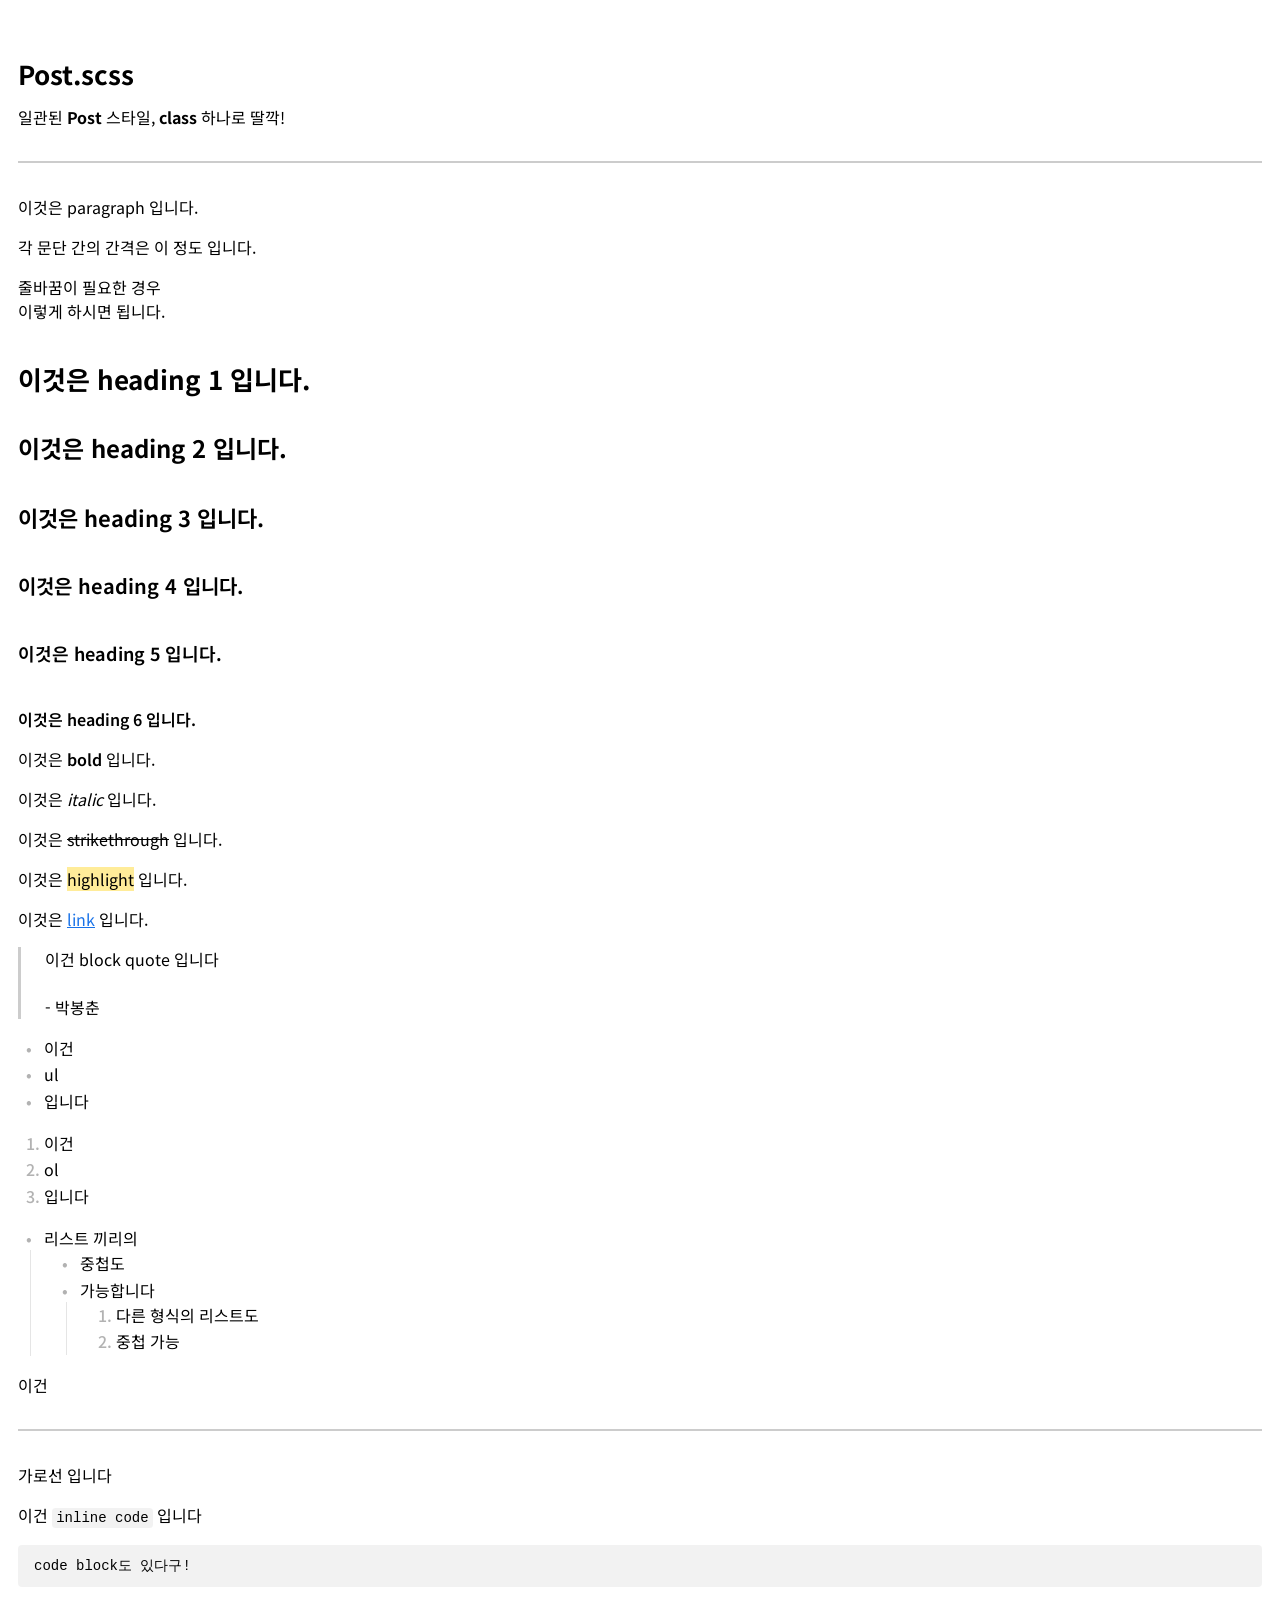
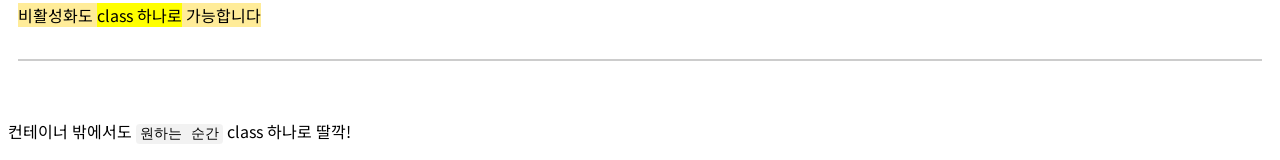
<file: index.html>
<!doctype html>
<html lang="ko">
  <head>
    <meta charset="UTF-8" />
    <meta name="viewport" content="width=device-width, initial-scale=1.0" />
    <title>Post.scss</title>

    <!-- 노토 산스 kr 폰트 -->
    <link rel="preconnect" href="https://fonts.googleapis.com" />
    <link rel="preconnect" href="https://fonts.gstatic.com" crossorigin />
    <link
      href="https://fonts.googleapis.com/css2?family=Noto+Sans+KR:wght@100..900&display=swap"
      rel="stylesheet"
    />

    <style>
      body {
        font-family: "Noto Sans KR", sans-serif;
        font-optical-sizing: auto;
        font-style: normal;
      }
    </style>

    <link rel="stylesheet" href="post.css" />
  </head>
  <body>
    <div class="post--container" style="padding: 10px">
      <h1>Post.scss</h1>
      <p>일관된 <b>Post</b> 스타일, <b>class</b> 하나로 딸깍!</p>

      <hr />

      <p>이것은 paragraph 입니다.</p>
      <p>각 문단 간의 간격은 이 정도 입니다.</p>

      <p>줄바꿈이 필요한 경우<br />이렇게 하시면 됩니다.</p>

      <h1>이것은 heading 1 입니다.</h1>
      <h2>이것은 heading 2 입니다.</h2>
      <h3>이것은 heading 3 입니다.</h3>
      <h4>이것은 heading 4 입니다.</h4>
      <h5>이것은 heading 5 입니다.</h5>
      <h6>이것은 heading 6 입니다.</h6>

      <p>이것은 <strong>bold</strong> 입니다.</p>
      <p>이것은 <em>italic</em> 입니다.</p>
      <p>이것은 <del>strikethrough</del> 입니다.</p>
      <p>이것은 <mark>highlight</mark> 입니다.</p>

      <p>이것은 <a href="#">link</a> 입니다.</p>

      <blockquote>
        <p>이건 block quote 입니다 <br /><br />- 박봉춘</p>
      </blockquote>

      <ul>
        <li>이건</li>
        <li>ul</li>
        <li>입니다</li>
      </ul>
      <ol>
        <li>이건</li>
        <li>ol</li>
        <li>입니다</li>
      </ol>
      <ul>
        <li>
          리스트 끼리의
          <ul>
            <li>중첩도</li>
            <li>
              가능합니다
              <ol>
                <li>다른 형식의 리스트도</li>
                <li>중첩 가능</li>
              </ol>
            </li>
          </ul>
        </li>
      </ul>

      <p>이건</p>
      <hr />
      <p>가로선 입니다</p>

      <p>이건 <code>inline code</code> 입니다</p>
      <pre><code>code block도 있다구!</code></pre>

      <p>
        <mark
          >비활성화도
          <mark class="post--disable">class 하나로</mark> 가능합니다</mark
        >
      </p>

      <hr />
    </div>
    <p>
      컨테이너 밖에서도 <code class="post--code">원하는 순간</code> class 하나로
      딸깍!
    </p>
  </body>
</html>
</file>
<file: post.css>
@charset "UTF-8";
:root {
  --global-em: 1em;
  --global-rem: 1rem;
  --global-font-size: var(--global-em);
  --global-font-weight: 400;
  --global-line-height: 1.5;
  --global-margin-block-start: var(--global-rem);
  --global-margin-block-end: var(--global-rem);
  --gray-1: rgba(0, 0, 0, 0.1);
  --gray-2: rgba(0, 0, 0, 0.2);
  --gray-3: rgba(0, 0, 0, 0.3);
  --mark-bg-color: rgba(255, 208, 0, 0.4);
  --a-color: #1a73e8;
  --blockquote-border-left-color: var(--gray-2);
  --list-marker-color: var(--gray-3);
  --list-nesting-guide-color: var(--gray-1);
  --hr-color: var(--gray-2);
  --code-bg-color: rgba(0, 0, 0, 0.05);
}

.post--container:not(.post--disable) p:not(.post--disable, .post--disable *), .post--p:not(.post--disable, .post--disable *) {
  --font-size: calc(var(--global-font-size) * 1);
  --font-weight: calc(var(--global-font-weight) + 0);
  --line-height: calc(var(--global-line-height) - 0);
  --margin-block-start: calc(var(--global-margin-block-start) * 1);
  --margin-block-end: calc(var(--global-margin-block-end) * 1);
  font-size: var(--font-size);
  font-weight: var(--font-weight);
  line-height: var(--line-height);
  margin-block-start: var(--margin-block-start);
  margin-block-end: var(--margin-block-end);
}

.post--container:not(.post--disable) h1:not(.post--disable, .post--disable *), .post--h1:not(.post--disable, .post--disable *) {
  --font-size: calc(var(--global-font-size) * 1.625);
  --font-weight: calc(var(--global-font-weight) + 300);
  --line-height: calc(var(--global-line-height) - 0.3);
  --margin-block-start: calc(var(--global-margin-block-start) * 2.5);
  --margin-block-end: calc(var(--global-margin-block-end) * 1);
  font-size: var(--font-size);
  font-weight: var(--font-weight);
  line-height: var(--line-height);
  margin-block-start: var(--margin-block-start);
  margin-block-end: var(--margin-block-end);
}

.post--container:not(.post--disable) h2:not(.post--disable, .post--disable *), .post--h2:not(.post--disable, .post--disable *) {
  --font-size: calc(var(--global-font-size) * 1.5);
  --font-weight: calc(var(--global-font-weight) + 280);
  --line-height: calc(var(--global-line-height) - 0.3);
  --margin-block-start: calc(var(--global-margin-block-start) * 2.5);
  --margin-block-end: calc(var(--global-margin-block-end) * 1);
  font-size: var(--font-size);
  font-weight: var(--font-weight);
  line-height: var(--line-height);
  margin-block-start: var(--margin-block-start);
  margin-block-end: var(--margin-block-end);
}

.post--container:not(.post--disable) h3:not(.post--disable, .post--disable *), .post--h3:not(.post--disable, .post--disable *) {
  --font-size: calc(var(--global-font-size) * 1.375);
  --font-weight: calc(var(--global-font-weight) + 260);
  --line-height: calc(var(--global-line-height) - 0.2);
  --margin-block-start: calc(var(--global-margin-block-start) * 2.5);
  --margin-block-end: calc(var(--global-margin-block-end) * 1);
  font-size: var(--font-size);
  font-weight: var(--font-weight);
  line-height: var(--line-height);
  margin-block-start: var(--margin-block-start);
  margin-block-end: var(--margin-block-end);
}

.post--container:not(.post--disable) h4:not(.post--disable, .post--disable *), .post--h4:not(.post--disable, .post--disable *) {
  --font-size: calc(var(--global-font-size) * 1.25);
  --font-weight: calc(var(--global-font-weight) + 240);
  --line-height: calc(var(--global-line-height) - 0.1);
  --margin-block-start: calc(var(--global-margin-block-start) * 2.5);
  --margin-block-end: calc(var(--global-margin-block-end) * 1);
  font-size: var(--font-size);
  font-weight: var(--font-weight);
  line-height: var(--line-height);
  margin-block-start: var(--margin-block-start);
  margin-block-end: var(--margin-block-end);
}

.post--container:not(.post--disable) h5:not(.post--disable, .post--disable *), .post--h5:not(.post--disable, .post--disable *) {
  --font-size: calc(var(--global-font-size) * 1.125);
  --font-weight: calc(var(--global-font-weight) + 220);
  --line-height: calc(var(--global-line-height) - 0);
  --margin-block-start: calc(var(--global-margin-block-start) * 2.5);
  --margin-block-end: calc(var(--global-margin-block-end) * 1);
  font-size: var(--font-size);
  font-weight: var(--font-weight);
  line-height: var(--line-height);
  margin-block-start: var(--margin-block-start);
  margin-block-end: var(--margin-block-end);
}

.post--container:not(.post--disable) h6:not(.post--disable, .post--disable *), .post--h6:not(.post--disable, .post--disable *) {
  --font-size: calc(var(--global-font-size) * 1);
  --font-weight: calc(var(--global-font-weight) + 200);
  --line-height: calc(var(--global-line-height) - 0);
  --margin-block-start: calc(var(--global-margin-block-start) * 2.5);
  --margin-block-end: calc(var(--global-margin-block-end) * 1);
  font-size: var(--font-size);
  font-weight: var(--font-weight);
  line-height: var(--line-height);
  margin-block-start: var(--margin-block-start);
  margin-block-end: var(--margin-block-end);
}

.post--container:not(.post--disable) strong:not(.post--disable, .post--disable *), .post--strong:not(.post--disable, .post--disable *) {
  font-weight: calc(var(--font-weight) + 200);
}

.post--container:not(.post--disable) mark:not(.post--disable, .post--disable *), .post--mark:not(.post--disable, .post--disable *) {
  background-color: var(--mark-bg-color);
}

.post--container:not(.post--disable) a:not(.post--disable, .post--disable *), .post--a:not(.post--disable, .post--disable *) {
  color: var(--a-color);
}
.post--container:not(.post--disable) a:hover:not(.post--disable, .post--disable *), .post--a:hover:not(.post--disable, .post--disable *) {
  color: hsl(from var(--a-color) h s calc(l * 1.25));
}

.post--container:not(.post--disable) blockquote:not(.post--disable, .post--disable *), .post--blockquote:not(.post--disable, .post--disable *) {
  margin-block: var(--global-margin-block-start) var(--global-margin-block-end);
  margin-inline: 0;
  padding-inline-start: calc(var(--global-rem) * 1.5);
  border-left: 3px solid var(--blockquote-border-left-color);
}

.post--container:not(.post--disable) ul:not(.post--disable, .post--disable *), .post--ul:not(.post--disable, .post--disable *) {
  margin-block: var(--global-margin-block-start) var(--global-margin-block-end);
  padding-inline-start: calc(var(--global-em) * 1.625);
}
.post--container:not(.post--disable) ul:not(.post--disable, .post--disable *) > li:not(.post--disable, .post--disable *)::marker, .post--ul:not(.post--disable, .post--disable *) > li:not(.post--disable, .post--disable *)::marker {
  content: "•   ";
  color: var(--list-marker-color);
  font-weight: calc(var(--global-font-weight) + 100);
}

.post--container:not(.post--disable) ol:not(.post--disable, .post--disable *), .post--ol:not(.post--disable, .post--disable *) {
  margin-block: var(--global-margin-block-start) var(--global-margin-block-end);
  padding-inline-start: calc(var(--global-em) * 1.625);
}
.post--container:not(.post--disable) ol:not(.post--disable, .post--disable *) > li:not(.post--disable, .post--disable *)::marker, .post--ol:not(.post--disable, .post--disable *) > li:not(.post--disable, .post--disable *)::marker {
  color: var(--list-marker-color);
  font-weight: calc(var(--global-font-weight) + 100);
}

.post--container:not(.post--disable) li:not(.post--disable, .post--disable *), .post--li:not(.post--disable, .post--disable *) {
  padding-block: calc(var(--global-rem) * 0.075);
}
.post--container:not(.post--disable) li:not(.post--disable, .post--disable *) ul:not(.post--disable, .post--disable *), .post--li:not(.post--disable, .post--disable *) ul:not(.post--disable, .post--disable *),
.post--container:not(.post--disable) li:not(.post--disable, .post--disable *) ol:not(.post--disable, .post--disable *),
.post--li:not(.post--disable, .post--disable *) ol:not(.post--disable, .post--disable *) {
  margin-block: 0;
  padding-inline-start: calc(var(--global-em) * 2.25);
  position: relative;
}
.post--container:not(.post--disable) li:not(.post--disable, .post--disable *) ul:not(.post--disable, .post--disable *)::before, .post--li:not(.post--disable, .post--disable *) ul:not(.post--disable, .post--disable *)::before,
.post--container:not(.post--disable) li:not(.post--disable, .post--disable *) ol:not(.post--disable, .post--disable *)::before,
.post--li:not(.post--disable, .post--disable *) ol:not(.post--disable, .post--disable *)::before {
  position: absolute;
  content: "";
  left: calc(var(--global-em) * -0.89);
  background-color: var(--list-nesting-guide-color);
  width: calc(var(--global-em) * 0.0625);
  height: 100%;
}

.post--container:not(.post--disable) hr:not(.post--disable, .post--disable *), .post--hr:not(.post--disable, .post--disable *) {
  border: none;
  border-top: 2px solid var(--hr-color);
  margin-block: calc(var(--global-margin-block-start) * 2) calc(var(--global-margin-block-end) * 2);
}

.post--container:not(.post--disable) code:not(.post--disable, .post--disable *), .post--code:not(.post--disable, .post--disable *) {
  font-family: "Cascadia Mono", monospace;
  font-size: calc(var(--global-em) * 0.875);
  box-sizing: border-box;
  border-radius: calc(var(--global-em) * 0.25);
  padding-block: calc(var(--global-em) * 0.15);
  padding-inline: calc(var(--global-em) * 0.3);
  background-color: var(--code-bg-color);
}

.post--container:not(.post--disable) pre:not(.post--disable, .post--disable *), .post--pre:not(.post--disable, .post--disable *) {
  font-family: "Cascadia Mono", monospace;
  box-sizing: border-box;
  padding-block: calc(var(--global-rem) * 0.75);
  padding-inline: var(--global-rem);
  margin-block: var(--global-margin-block-start) var(--global-margin-block-end);
  border-radius: calc(var(--global-rem) * 0.25);
  background-color: var(--code-bg-color);
  white-space: pre;
  overflow-x: auto;
}
.post--container:not(.post--disable) pre:not(.post--disable, .post--disable *) code:not(.post--disable, .post--disable *), .post--pre:not(.post--disable, .post--disable *) code:not(.post--disable, .post--disable *) {
  border-radius: 0;
  padding: 0;
  background-color: transparent;
}/*# sourceMappingURL=post.css.map */
</file>
